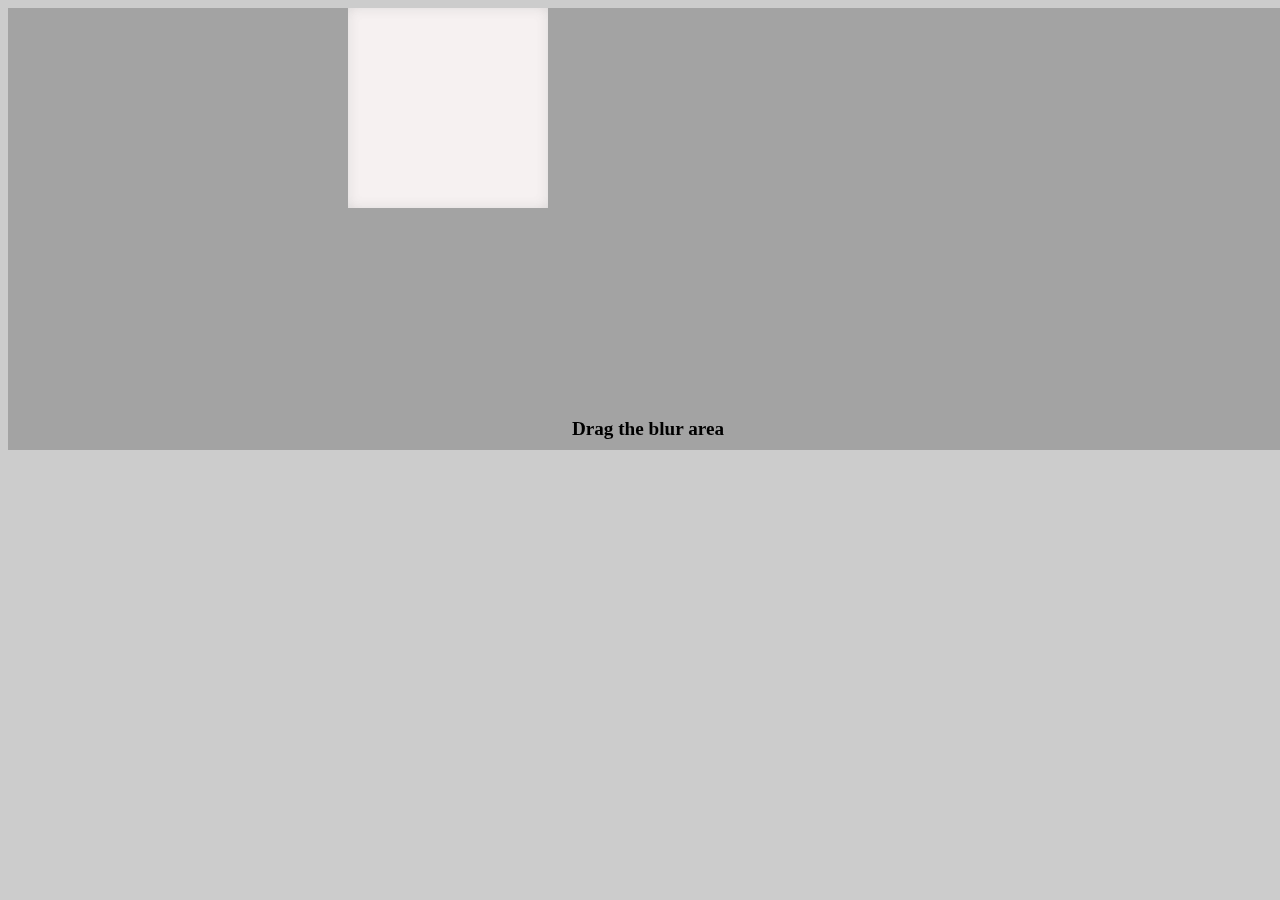
<file: index.html>
<!DOCTYPE html>
<html lang="en">
<head>
  <meta charset="UTF-8">
  <meta http-equiv="X-UA-Compatible" content="IE=edge">
  <meta name="viewport" content="width=device-width, initial-scale=1.0">
  <link rel="stylesheet" href="styles.css">
  <!-- <script src="main.js"></script> -->
  <title>Document</title>
</head>

<body>
  <div class="image">
    <div class="blur-wrap">
      <div class="blur"></div>
    </div>
  </div>
  <h1>Drag the blur area</h1>
</body>

<script src="main.js"></script>
</html>
</file>
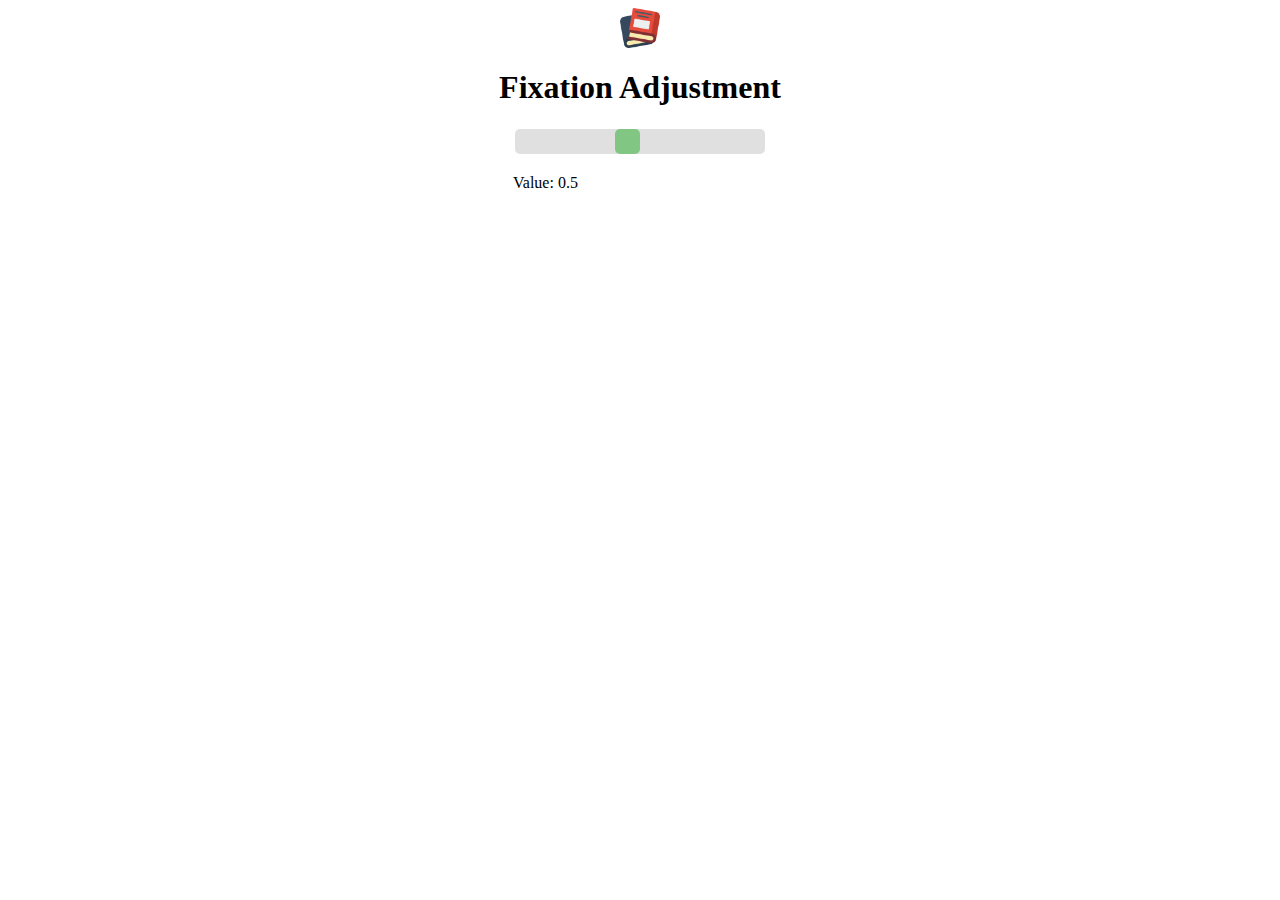
<file: popup/popup.html>
<!DOCTYPE html>
<html lang="en">
<head>
    <meta charset="UTF-8">
    <meta http-equiv="X-UA-Compatible" content="IE=edge">
    <meta name="viewport" content="width=device-width, initial-scale=1.0">
    <link rel="stylesheet" href="./popup.css">
    <title>Boldly Read</title>
</head>
<body>
    <div class="header">
        <img src="../icon.png">
    </div>
    <h1>Fixation Adjustment</h1>
    <!-- <button>Start Timer</button>
    <button>Add Task</button> -->
    <div class="slideContainer">
      <input type="range" min="0.1" max="1" value="0.5" class="slider" id="rangeSlider" step="any">
      <!-- onchange="updateInput(this.value);" oninput="updateInput(this.value)" -->

      <p>Value: <output id="value"></output></p>
      

      <!-- <p>Value: <span id="demo"></span></p> -->

        <!-- <input type="text">
        <input type="button" value="X"> -->
    </div>
</body>
<script src="popup.js"></script>
</html>
</file>
<file: styles.css>
/*$img-width: 600px;
$img-height: 400px;
$blur-width: 300px;
$blur-height: 200px;
$blur-offset: 10px; */

.image {
  position: relative;
  width: 600px;
  height: 400px;
  margin: auto;
  background-image: url('https://placekitten.com/1920/1280');
  background-size: 600px 400px;
  /* filter: blur(10px); */
}

body {
width: 100%;
height: calc(100ch - 50px);
background-color: rgba(0,0,0,0.2);
position: absolute;
z-index: 10;
backdrop-filter: blur(3px);
}

.focusBlur {
  background-color: #f7f7f7;
  z-index: 10;
}

.blur-wrap {
  position: absolute;
  width: 200px;
  height: 200px;
  top: (400px - 200px) / 2;
  left: (600px - 200px) / 2;
  overflow: hidden;
  cursor: move;
  /* filter: blur(10px); */
}

.blur {
  position: absolute;
  top: -10px;
  left: -10px;
  bottom: -10px;
  right: -10px;
  background-image: url('https://placekitten.com/1920/1280');
  background-position: ((200px + 10px - 600px) / 2) ((200px + 10px - 400px) / 2);
  background-size: 600px 400px;
  filter: blur(10px);
  background-color: rgba(248, 243, 243, 0.973);
}

h1 {
  text-align: center;
  margin: 10px;
  font-size: 1.2em;
}
</file>
<file: popup/popup.css>
body {
  height: 200px;
  width: auto;
  display:flex;
  flex-direction: column;
  justify-content: center;
  align-items: center;
}

.header {
  display: flex;
  justify-content: center;
  /* height: 10px;
  width: auto;   */
  
}

.header img {
  height: 40px;
  width: auto;
}

h1 {
  justify-content: center;
}

.slidecontainer {
  width: 100%;
  /* justify-content: center; */
}

.slider {
  -webkit-appearance: none;
  width: 250px;
  height: 25px;
  background: #d3d3d3;
  outline: none;
  opacity: 0.7;
  -webkit-transition: .2s;
  transition: opacity .2s;
  justify-content: center;
  border-radius: 5px;
}

.slider:hover {
  opacity: 1;
}

.slider::-webkit-slider-thumb {
  -webkit-appearance: none;
  appearance: none;
  width: 25px;
  height: 25px;
  background: #4CAF50;
  cursor: pointer;
  border-radius: 5px;
}

.slider::-moz-range-thumb {
  width: 25px;
  height: 25px;
  background: #4CAF50;
  cursor: pointer;
}
</file>
